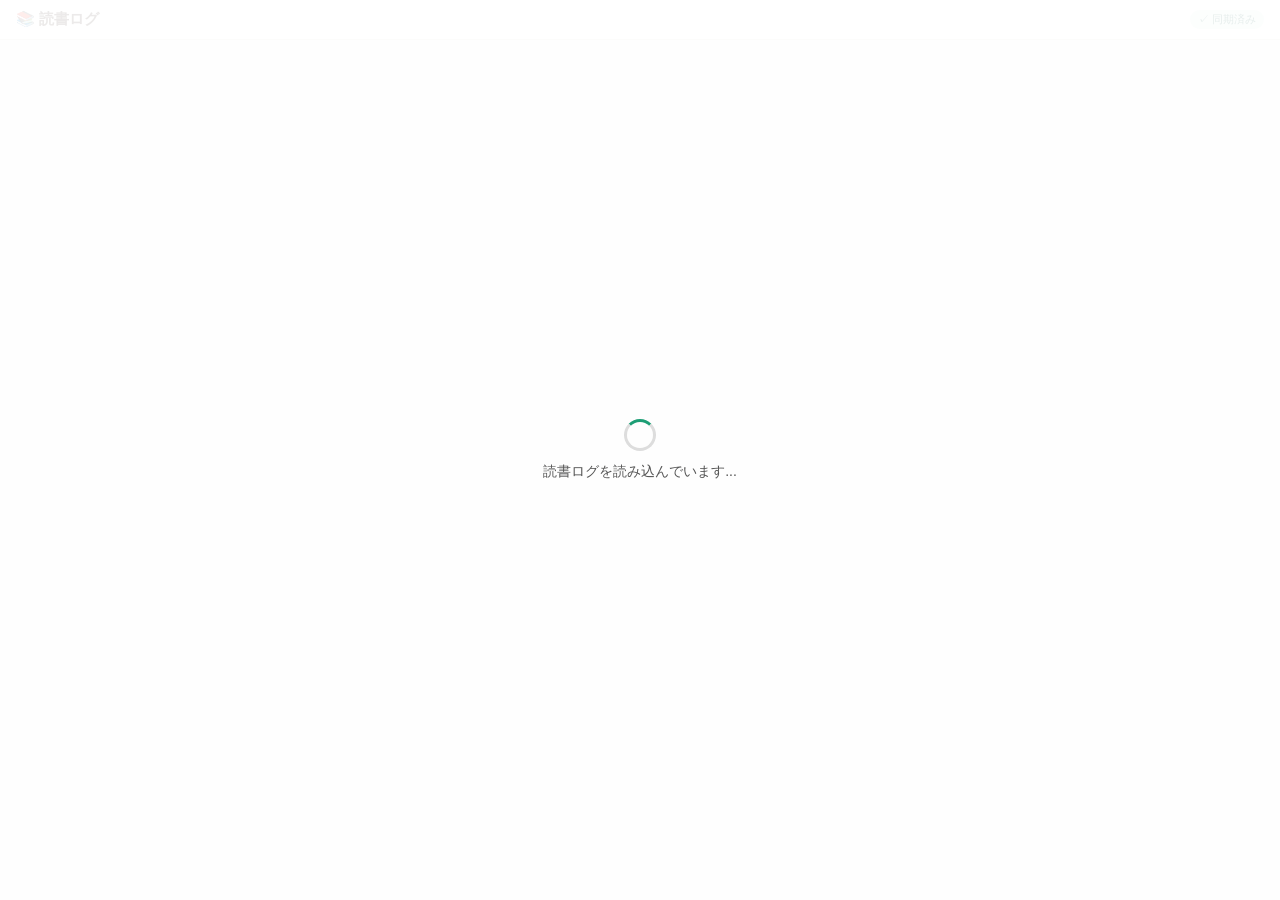
<file: index_github.html>
<!DOCTYPE html>
<html lang="ja">
<head>
<meta charset="UTF-8">
<meta name="viewport" content="width=device-width, initial-scale=1.0">
<title>📚 読書ログ (GitHub同期版)</title>
<style>
/* ============================================================
  GitHub版 設定メモ：
  CONFIG.OWNER   = sinjouji
  CONFIG.REPO    = リポジトリ名
  CONFIG.PATH    = data.json のパス（例: data/data.json）
  CONFIG.TOKEN   = GitHub Personal Access Token（repo権限）
  ※ Tokenはgithub.com→Settings→Developer settings→Personal access tokens で発行
============================================================ */
:root{--accent:#1D9E75;--accent-dark:#0F6E56;--accent-bg:#E1F5EE;--accent-text:#085041}
*{box-sizing:border-box;margin:0;padding:0}
body{font-family:-apple-system,BlinkMacSystemFont,'Hiragino Sans','Helvetica Neue',sans-serif;font-size:14px;color:#3d2c24;background:#f5f5f3}
.topbar{display:flex;align-items:center;justify-content:space-between;padding:10px 16px;border-bottom:1px solid #e0e0d8;background:#fff;flex-wrap:wrap;gap:6px;position:sticky;top:0;z-index:50}
.logo{font-size:15px;font-weight:600}
.nav-area{display:flex;align-items:center;gap:4px;flex-wrap:wrap}
.nb{background:none;border:none;padding:5px 10px;border-radius:8px;cursor:pointer;font-size:13px;color:#666}
.nb.act{background:#eee;color:#3d2c24;font-weight:500}
.nb:hover{background:#f0f0ee}
.view-btn{background:none;border:1px solid #ddd;border-radius:8px;padding:4px 9px;cursor:pointer;font-size:13px;line-height:1}
.view-btn.act{background:#eee;border-color:#bbb}
.pg{display:none;padding:14px 16px;background:#f5f5f3;min-height:calc(100vh - 52px)}
.pg.on{display:block}
.card{background:#fff;border:1px solid #e5e5e0;border-radius:12px;padding:14px;margin-bottom:10px}
.row{display:flex;align-items:center;gap:8px}
.between{justify-content:space-between}
.wrap{flex-wrap:wrap}
.btn{background:none;border:1px solid #ccc;border-radius:8px;padding:6px 12px;cursor:pointer;font-size:13px;color:#3d2c24}
.btn:hover{background:#f0f0ee}
.btn-pri{background:var(--accent);color:#fff;border:none;padding:7px 16px;border-radius:8px;cursor:pointer;font-size:13px;font-weight:500}
.btn-pri:hover{background:var(--accent-dark)}
.btn-sm{padding:4px 8px;font-size:12px}
.btn-danger{color:#A32D2D;border-color:#F09595}
.btn-danger:hover{background:#FCEBEB}
.btn-wish{background:none;border:1px solid #ccc;border-radius:8px;padding:7px 14px;cursor:pointer;font-size:13px;color:#3d2c24}
.sinp{border:1px solid #ddd;border-radius:8px;padding:6px 10px;font-size:13px;background:#fff;color:#3d2c24}
.chip{display:inline-flex;align-items:center;font-size:12px;padding:4px 10px;border-radius:16px;font-weight:500;cursor:pointer;border:1px solid transparent;white-space:nowrap}
.chip-on{color:#fff}
.chip-off{background:none!important;border-color:#ccc!important;color:#555!important}
.cf{font-size:12px;padding:4px 10px;border-radius:16px;cursor:pointer;border:1px solid #ccc;color:#555;white-space:nowrap;display:inline-flex;align-items:center;user-select:none}
.cf.mode-and{color:#fff;border-color:transparent}
.cf.mode-or{color:#fff;outline:2px solid #ffb74d;outline-offset:1px}
.cf.mode-not{background:#A32D2D!important;color:#fff!important;border-color:#A32D2D!important;text-decoration:line-through}
.fg{display:flex;flex-wrap:wrap;gap:5px}
.wbadge{font-size:11px;padding:2px 7px;border-radius:99px;background:#E0E0DA;color:#555550;font-weight:500}
.cnt{font-size:11px;color:#888;white-space:nowrap}
.bitem{border:1px solid #e5e5e0;border-radius:12px;padding:10px 14px;cursor:pointer;margin-bottom:7px}
.bitem.normal{background:#fff}
.bitem.wish{background:#E8E8E5}
.bitem:hover{opacity:.82}
.bt{font-weight:500;font-size:14px;margin-bottom:2px}
.brow{display:flex;align-items:center;gap:7px;flex-wrap:wrap;margin-top:4px}
.bdate{font-size:12px;color:#888}
.spine-section{margin-bottom:0}
.spine-row{display:flex;gap:6px;align-items:flex-end;padding:10px 0 0}
.shelf-board{height:5px;background:#c8a060;border-radius:2px;margin-bottom:4px}
.spine-book{display:flex;flex-direction:column;align-items:center;justify-content:space-between;border-radius:3px 5px 5px 3px;cursor:pointer;padding:10px 5px 8px;position:relative;flex-shrink:0;transition:transform .15s,box-shadow .15s;box-shadow:1px 2px 4px rgba(0,0,0,.16)}
.spine-book:hover{transform:translateY(-5px);box-shadow:2px 6px 12px rgba(0,0,0,.2)}
.spine-title{writing-mode:vertical-rl;text-orientation:mixed;font-size:12px;font-weight:500;color:#fff;white-space:normal;word-break:break-all;text-shadow:0 1px 2px rgba(0,0,0,.3);flex:1;line-height:1.4;overflow:hidden}
.spine-fav{font-size:11px;margin-top:4px;flex-shrink:0;writing-mode:vertical-rl;text-orientation:mixed;color:#fff;text-shadow:0 1px 2px rgba(0,0,0,.3);letter-spacing:.05em}
.spine-wish{position:absolute;inset:0;border-radius:3px 5px 5px 3px;background:repeating-linear-gradient(45deg,rgba(255,255,255,0),rgba(255,255,255,0) 4px,rgba(255,255,255,.12) 4px,rgba(255,255,255,.12) 6px);pointer-events:none}
.cbar-row{display:flex;align-items:center;gap:8px;margin-bottom:7px}
.clbl{width:36px;font-size:12px;color:#888;text-align:right;flex-shrink:0}
.cbg{flex:1;height:16px;background:#eee;border-radius:99px;overflow:hidden}
.cfill{height:100%;border-radius:99px}
.cval{width:24px;font-size:12px;font-weight:500}
.cal-grid{display:grid;grid-template-columns:repeat(7,1fr);gap:2px;margin-top:8px}
.cal-head{text-align:center;font-size:11px;color:#888;padding:4px 0;font-weight:500}
.cal-cell{min-height:44px;background:#fafaf8;border-radius:6px;padding:4px;font-size:12px;border:1px solid #f0f0ee}
.cal-cell.today{border-color:var(--accent);background:#f0faf6}
.cal-cell.other-month{color:#ccc;background:#f8f8f7}
.cal-day-num{font-size:11px;color:#888;margin-bottom:2px}
.cal-count{display:inline-flex;align-items:center;justify-content:center;width:20px;height:20px;border-radius:50%;background:var(--accent);color:#fff;font-size:11px;font-weight:600;cursor:pointer}
.cal-count:hover{background:var(--accent-dark)}
.tog{position:relative;width:34px;height:19px;flex-shrink:0}
.tog input{opacity:0;width:0;height:0}
.tsl{position:absolute;inset:0;background:#ccc;border-radius:99px;cursor:pointer;transition:.2s}
.tsl:before{content:"";position:absolute;width:15px;height:15px;left:2px;top:2px;background:#fff;border-radius:50%;transition:.2s}
.tog input:checked+.tsl{background:var(--accent)}
.tog input:checked+.tsl:before{transform:translateX(15px)}
.sitem{background:#fff;border:1px solid #e5e5e0;border-radius:12px;padding:12px 14px;display:flex;align-items:center;justify-content:space-between;margin-bottom:8px}
.pal{display:flex;gap:5px;flex-wrap:wrap;margin-top:5px}
.pcol{width:22px;height:22px;border-radius:50%;cursor:pointer;border:2px solid transparent}
.pcol.sel{border-color:rgba(0,0,0,.45)}
.divider{height:1px;background:#eee;margin:10px 0}
.tag-row{display:flex;align-items:center;gap:6px;padding:7px 0;border-bottom:1px solid #eee}
.tag-row:last-of-type{border-bottom:none}
.tag-edit-box{background:#f5f5f3;border-radius:10px;padding:10px;margin-bottom:6px}
.edit-inp{width:100%;border:1px solid #ddd;border-radius:8px;padding:7px 10px;font-size:13px;background:#fff;color:#3d2c24}
.memo-area{width:100%;border:1px solid #ddd;border-radius:8px;padding:7px 10px;font-size:13px;background:#fff;color:#3d2c24;resize:vertical;min-height:72px;font-family:inherit}
.memo-disp{font-size:13px;background:#f5f5f3;border-radius:8px;padding:8px 10px;min-height:40px;white-space:pre-wrap;word-break:break-all;line-height:1.6}
.vb{font-size:11px;padding:3px 8px;border-radius:99px;background:var(--accent-bg);color:var(--accent-text);font-weight:500;cursor:pointer}
.vb.unread{background:#eee;color:#888}
.sort-btn{background:none;border:1px solid #ddd;border-radius:8px;padding:4px 8px;cursor:pointer;font-size:11px;color:#888;white-space:nowrap}
.sort-btn.act{background:#eee;color:#3d2c24;font-weight:500;border-color:#ccc}
.month-nav{display:flex;align-items:center;gap:8px;margin-bottom:10px}
.mnb{background:none;border:1px solid #ddd;border-radius:8px;padding:3px 12px;cursor:pointer;font-size:15px}
.mnb:hover{background:#eee}
.modal-bg{display:none;position:fixed;inset:0;background:rgba(0,0,0,.38);z-index:200;align-items:flex-start;justify-content:center;padding-top:30px;overflow-y:auto}
.modal-bg.open{display:flex}
.modal{background:#fff;border-radius:14px;padding:18px;width:420px;max-width:95vw;max-height:85vh;overflow-y:auto;position:relative;margin-bottom:30px}
.modal-close{position:absolute;top:12px;right:12px;background:none;border:none;cursor:pointer;font-size:20px;color:#888;line-height:1;padding:2px 6px;border-radius:8px}
.modal-close:hover{background:#eee}
.mt{font-size:15px;font-weight:600;margin-bottom:14px;padding-right:28px}
.fr{margin-bottom:10px}
.fl{font-size:12px;color:#888;margin-bottom:4px}
.dl{font-size:12px;color:#888;margin-bottom:4px}
.df{margin-bottom:12px}
#sync-status{font-size:11px;padding:2px 8px;border-radius:99px;font-weight:500;cursor:pointer}
#sync-status.ok{background:var(--accent-bg);color:var(--accent-text)}
#sync-status.saving{background:#FFF8E1;color:#7A5800}
#sync-status.error{background:#FCEBEB;color:#A32D2D}
#loading-overlay{position:fixed;inset:0;background:rgba(255,255,255,.9);z-index:999;display:flex;flex-direction:column;align-items:center;justify-content:center;gap:12px;font-size:14px;color:#555}
.spinner{width:32px;height:32px;border:3px solid #ddd;border-top-color:var(--accent);border-radius:50%;animation:spin .8s linear infinite}
@keyframes spin{to{transform:rotate(360deg)}}
.config-banner{background:#fff8e1;border:1px solid #ffe082;border-radius:8px;padding:12px 16px;margin:0 16px 12px;font-size:13px;color:#7a5800;display:none}
.config-banner.show{display:block}
</style>
</head>
<body>
<div id="loading-overlay"><div class="spinner"></div><div id="loading-msg">読書ログを読み込んでいます...</div></div>
<div class="config-banner" id="cfg-banner">
  ⚙️ <strong>初期設定が必要です。</strong> 下の設定ページでGitHubのOwner・リポジトリ名・Tokenを入力してください。
</div>
<div class="topbar">
  <div class="logo">📚 読書ログ</div>
  <div class="nav-area" id="nav-area"></div>
  <span id="sync-status" class="ok" onclick="manualSync()" title="タップで手動同期">✓ 同期済み</span>
</div>
<div id="pages">
  <div id="pg-shelf" class="pg on"></div>
  <div id="pg-series" class="pg"></div>
  <div id="pg-characters" class="pg"></div>
  <div id="pg-stats" class="pg"></div>
  <div id="pg-settings" class="pg"></div>
  <div id="pg-detail" class="pg"></div>
  <div id="pg-series-detail" class="pg"></div>
  <div id="pg-char-detail" class="pg"></div>
</div>
<!-- 本を追加 -->
<div class="modal-bg" id="book-modal">
  <div class="modal">
    <button class="modal-close" onclick="closeBookModal()">×</button>
    <div class="mt">本を追加</div>
    <div class="fr"><div class="fl">タイトル</div><input class="edit-inp" id="m-title" placeholder="例：羊と鋼の森" oninput="renderMSeriesSel()"></div>
    <div class="fr" id="m-date-wrap"><div class="fl">読了日</div><div class="row" style="gap:6px"><input class="edit-inp" id="m-date" type="date" style="flex:1"><button class="btn btn-sm" onclick="document.getElementById('m-date').value=''">クリア</button></div></div>
    <div class="fr" id="m-tags-wrap"><div class="fl">タグ</div><div id="m-tag-chips" style="display:flex;flex-wrap:wrap;gap:5px;margin-bottom:6px"></div><input class="edit-inp" id="m-new-tag-name" placeholder="新しいタグ名..." style="margin-bottom:5px"><div class="pal" id="m-new-tag-pal"></div><button class="btn btn-sm" onclick="addTagFromModal()" style="margin-top:5px">タグを追加</button></div>
    <div class="fr" id="m-fav-wrap"><div class="fl">お気に入り度</div><div id="m-fav-chips" style="display:flex;flex-wrap:wrap;gap:6px;margin-top:3px"></div></div>
    <div class="fr" id="m-series-wrap"><div class="fl">シリーズ</div><select class="sinp" id="m-series-sel" style="width:100%"><option value="">シリーズに追加（任意）</option></select></div>
    <div class="fr" id="m-memo-wrap"><div class="fl">メモ</div><textarea class="memo-area" id="m-memo" placeholder="メモを入力..."></textarea></div>
    <div class="row" style="justify-content:flex-end;gap:8px;margin-top:14px"><button class="btn-wish" onclick="saveBook('wish')">＋WishList</button><button class="btn-pri" onclick="saveBook('normal')">追加</button></div>
  </div>
</div>
<!-- シリーズ追加 -->
<div class="modal-bg" id="series-add-modal">
  <div class="modal">
    <button class="modal-close" onclick="document.getElementById('series-add-modal').classList.remove('open')">×</button>
    <div class="mt">シリーズを追加</div>
    <div class="fr"><div class="fl">シリーズタイトル</div><input class="edit-inp" id="sa-name" oninput="renderSABS()"></div>
    <div class="fr" id="sa-memo-wrap"><div class="fl">メモ</div><textarea class="memo-area" id="sa-memo"></textarea></div>
    <div class="fr"><div class="fl">本を追加</div><input class="edit-inp" id="sa-search" placeholder="タイトルで検索..." oninput="renderSABS()" style="margin-bottom:6px"><div style="display:flex;gap:6px;margin-bottom:6px;width:100%"><select class="sinp" id="sa-book-sel" style="flex:1;min-width:0"></select><button class="btn btn-sm" style="flex-shrink:0;white-space:nowrap" onclick="addBookToNewSeries()">追加</button></div><div id="sa-book-list"></div></div>
    <div class="row" style="justify-content:flex-end;margin-top:14px"><button class="btn-pri" onclick="saveNewSeries()">作成</button></div>
  </div>
</div>
<!-- 日別読了 -->
<div class="modal-bg" id="day-modal">
  <div class="modal"><button class="modal-close" onclick="document.getElementById('day-modal').classList.remove('open')">×</button><div class="mt" id="day-modal-title"></div><div id="day-modal-list"></div></div>
</div>
<!-- 登場人物追加 -->
<div class="modal-bg" id="char-add-modal">
  <div class="modal">
    <button class="modal-close" onclick="document.getElementById('char-add-modal').classList.remove('open')">×</button>
    <div class="mt">登場人物を追加</div>
    <div class="fr"><div class="fl">名前</div><input class="edit-inp" id="ca-name" placeholder="例：鬼塚英吉"></div>
    <div class="fr"><div class="fl">あだ名・別名</div><input class="edit-inp" id="ca-alias" placeholder="例：GTO（複数はカンマ区切り）"></div>
    <div class="fr"><div class="fl">シリーズと関連付け</div><div style="display:flex;flex-wrap:wrap;gap:5px;margin-bottom:6px" id="ca-ser-chips"></div></div>
    <div class="fr"><div class="fl">メモ</div><textarea class="memo-area" id="ca-memo"></textarea></div>
    <div class="row" style="justify-content:flex-end;gap:8px;margin-top:14px"><button class="btn-pri" onclick="saveNewChar()">追加</button></div>
  </div>
</div>

<script>
// ============================================================
// ★★★ GitHub同期設定 ★★★
// 設定ページから変更できます（localStorageに保存されます）
// ============================================================
function getCfg(){
  return{
    OWNER: localStorage.getItem('gh_owner')||'',
    REPO:  localStorage.getItem('gh_repo')||'',
    PATH:  localStorage.getItem('gh_path')||'data.json',
    TOKEN: localStorage.getItem('gh_token')||'',
  };
}
// ============================================================

const PALETTE=['#B52A40','#9E3A5A','#EB6E80','#D2553B','#E8A020','#C4A120','#7DA23A','#1E7A4E','#4FA090','#3D8A9E','#3558A0','#2545A0','#8B6DAE','#6B4D8A','#7D6E98','#C4A882','#7A5C35','#5A5050','#8A7E78','#4A3B30'];
const DEF_COLORS=['#7B5EA7','#D45D79','#4A90A4','#5B8C5A','#C47C2B','#5A7DB5','#9B4E8E','#3D8B8B'];
const FAV_OPTS=[{v:1,l:'★'},{v:2,l:'★★'},{v:3,l:'★★★'},{v:4,l:'👑'}];
const FAV_C={1:'#EF9F27',2:'#EF9F27',3:'#EF9F27',4:'#E6C200'};
const MONTHS=['1月','2月','3月','4月','5月','6月','7月','8月','9月','10月','11月','12月'];
const WDAYS=['日','月','火','水','木','金','土'];
const ACCENT_THEMES=[
  {name:'鮮緑',accent:'#67b255',dark:'#76b966',bg:'#b3d8aa',text:'#3d6a33'},
  {name:'呉須',accent:'#004676',dark:'#195883',bg:'#326a91',text:'#ccdae3'},
  {name:'蘇芳',accent:'#9e3d3e',dark:'#a75051',bg:'#d8b1b1',text:'#5e2425'},
  {name:'古代紫',accent:'#895b8a',dark:'#946b95',bg:'#a07ba1',text:'#dbcddb'},
  {name:'鴨の羽',accent:'#007364',dark:'#198173',bg:'#4c9d92',text:'#b2d5d0'},
  {name:'朱華',accent:'#f4a57a',dark:'#f5ae87',bg:'#fbe4d7',text:'#aa7355'},
];

let books=[],tagMaster=[],series=[],characters=[],features=[];
let tagFilterModes={};
let aTy='',aFv=0,sK='date',sD='desc';
let vM=localStorage.getItem('vM')||'list';
let spineGradMode=localStorage.getItem('spineGradMode')||'single';
let tagChipOrder=localStorage.getItem('tagChipOrder')||'freq-desc';
let serSearch='',serSort=localStorage.getItem('serSort')||'name',serSortDir=localStorage.getItem('serSortDir')||'asc';
let charSearch='',charSort=localStorage.getItem('charSort')||'name',charSortDir=localStorage.getItem('charSortDir')||'asc',curChar=null,caSelSeries=[];
let mST=[],mSF=0,mNP=0;
let curDet=null,curSer=null,prevPg='shelf',saBooks=[],statsYr=new Date().getFullYear();
let tagEditPalMap={},addPalIdx=0,saveTimer=null;
let calYr=new Date().getFullYear(),calMo=new Date().getMonth()+1,calFromDate=null;
let ghFileSha=''; // GitHub blob SHA（更新に必要）

try{const s=JSON.parse(localStorage.getItem('filters')||'{}');tagFilterModes=s.tagFilterModes||{};aTy=s.aTy||'';aFv=s.aFv||0;sK=s.sK||'date';sD=s.sD||'desc';}catch(e){}
function saveFilterState(){try{localStorage.setItem('filters',JSON.stringify({tagFilterModes,aTy,aFv,sK,sD}));}catch(e){}}

// ---------- GitHub同期 ----------
function setSS(s,m){const el=document.getElementById('sync-status');el.className=s;el.textContent=m;}
function ghApiBase(){const c=getCfg();return`https://api.github.com/repos/${c.OWNER}/${c.REPO}/contents/${c.PATH}`;}
function ghHeaders(){return{'Authorization':`token ${getCfg().TOKEN}`,'Accept':'application/vnd.github.v3+json','Content-Type':'application/json'};}

async function loadData(){
  const c=getCfg();
  if(!c.OWNER||!c.REPO||!c.TOKEN){
    features=defFeats();setSS('error','設定未完了');
    document.getElementById('cfg-banner').classList.add('show');
    return;
  }
  try{
    const r=await fetch(ghApiBase()+'?t='+Date.now(),{headers:ghHeaders()});
    if(r.status===404){
      // ファイルが存在しない → 初期データを作成
      features=defFeats();
      await doSave();return;
    }
    if(!r.ok)throw new Error('HTTP '+r.status);
    const meta=await r.json();
    ghFileSha=meta.sha;
    const d=JSON.parse(atob(meta.content.replace(/\n/g,'')));
    books=d.books||[];tagMaster=d.tagMaster||[];series=d.series||[];characters=d.characters||[];features=d.features||defFeats();
    setSS('ok','✓ 同期済み');
  }catch(e){
    books=[];tagMaster=[];series=[];characters=[];features=defFeats();
    setSS('error','⚠ 読込失敗');
    alert('GitHub からの読み込みに失敗しました。\nOwner/Repo/Tokenを確認してください。\n'+e.message);
  }
}

function scheduleSave(){clearTimeout(saveTimer);setSS('saving','⟳ 保存中...');saveTimer=setTimeout(doSave,1200);}
async function doSave(){
  const c=getCfg();
  if(!c.OWNER||!c.REPO||!c.TOKEN){setSS('error','設定未完了');return;}
  try{
    const content=btoa(unescape(encodeURIComponent(JSON.stringify({books,tagMaster,series,characters,features},null,2))));
    const body={message:'update data.json',content};
    if(ghFileSha)body.sha=ghFileSha;
    const r=await fetch(ghApiBase(),{method:'PUT',headers:ghHeaders(),body:JSON.stringify(body)});
    if(!r.ok){const e=await r.json();throw new Error(e.message||'PUT failed');}
    const j=await r.json();ghFileSha=j.content.sha;
    setSS('ok','✓ 同期済み');
  }catch(e){setSS('error','⚠ 保存失敗');}
}
async function manualSync(){setSS('saving','⟳ 再読み込み中...');await loadData();renderShelf();}

function defFeats(){return[{id:'fav',name:'お気に入り度',desc:'4段階で評価を記録',on:true},{id:'tags',name:'タグ付け',desc:'本にタグを付けて分類',on:true},{id:'series',name:'シリーズ管理',desc:'続刊・シリーズをまとめる',on:true},{id:'characters',name:'登場人物',desc:'人物一覧と関連付けを管理',on:true},{id:'readlog',name:'読了ログ',desc:'読んだ日付・回数を記録',on:true},{id:'stats_tag',name:'タグ別統計',desc:'タグ別グラフを表示',on:true},{id:'stats_month',name:'月別読了数',desc:'月ごとの統計を表示',on:true},{id:'wishlist',name:'ウィッシュリスト',desc:'読みたい本を管理',on:true},{id:'memo',name:'メモ欄',desc:'各ページにメモ欄を表示',on:false}];}

// ---------- ユーティリティ ----------
const feat=id=>features.find(f=>f.id===id)?.on;
const tagById=id=>tagMaster.find(t=>t.id===id);
const bookById=id=>books.find(b=>b.id===id);
const charById=id=>characters.find(c=>c.id===id);
function tagFreq(){const c={};books.forEach(b=>b.tagIds.forEach(id=>{c[id]=(c[id]||0)+1;}));return c;}
function sortedTags(){const f=tagFreq();return[...tagMaster].sort((a,b)=>{const d=(f[b.id]||0)-(f[a.id]||0);return d||a.name.localeCompare(b.name,'ja');});}
const today=()=>new Date().toISOString().slice(0,10);
const favHtml=fav=>{if(!fav)return'';const o=FAV_OPTS.find(x=>x.v===fav);return o?`<span style="font-size:13px;color:${FAV_C[fav]}">${o.l}</span>`:''};
const chipsHtml=ids=>ids.map(id=>{const t=tagById(id);return t?`<span class="chip chip-on" style="background:${t.color};font-size:11px">${t.name}</span>`:''}).join('');
function latestDate(b){const v=(b.dates||[]).filter(d=>d);return v.length?v.slice().sort().reverse()[0]:'';}
const readCount=b=>(b.dates||[]).filter(d=>d).length;
function countYM(yr,mo){const p=`${yr}-${String(mo).padStart(2,'0')}`;let n=0;books.filter(b=>b.type==='normal').forEach(b=>{(b.dates||[]).forEach(d=>{if(d&&d.startsWith(p))n++;});});return n;}
function countY(yr){let n=0;books.filter(b=>b.type==='normal').forEach(b=>{(b.dates||[]).forEach(d=>{if(d&&d.startsWith(String(yr)))n++;});});return n;}
function booksOnDate(ds){return books.filter(b=>b.type==='normal'&&(b.dates||[]).includes(ds));}
function seriesLatestDate(s){let best='';s.bookIds.forEach(id=>{const b=bookById(id);if(!b)return;const ld=latestDate(b);if(ld>best)best=ld;});return best;}
function charSeriesNames(ch){return(ch.seriesIds||[]).map(sid=>{const s=series.find(x=>x.id===sid);return s?s.name:null;}).filter(Boolean);}
function spineColors(b){if(b.tagIds&&b.tagIds.length>=2){const t1=tagById(b.tagIds[0]),t2=tagById(b.tagIds[1]);if(t1&&t2)return[t1.color,t2.color];}if(b.tagIds&&b.tagIds.length===1){const t=tagById(b.tagIds[0]);if(t)return[t.color,t.color];}const c=DEF_COLORS[b.id%DEF_COLORS.length];return[c,c];}
function spineColor(b){return spineColors(b)[0];}
function spineW(b){const l=b.title.length;return l<=4?32:l<=8?42:l<=14?52:62;}
function spineH(b){const base=155+(b.title.length>10?14:0);const favH=b.fav?28:0;return base+favH;}
function relevanceScore(bt,sn){if(!sn)return 0;let s=0;if(bt.includes(sn))s+=20;for(const c of sn)if(bt.includes(c))s++;return s;}

function tagChipSorted(){const freq=tagFreq();const tags=[...tagMaster];if(tagChipOrder==='freq-desc')return tags.sort((a,b)=>(freq[b.id]||0)-(freq[a.id]||0)||a.name.localeCompare(b.name,'ja'));if(tagChipOrder==='freq-asc')return tags.sort((a,b)=>(freq[a.id]||0)-(freq[b.id]||0)||a.name.localeCompare(b.name,'ja'));if(tagChipOrder==='name-asc')return tags.sort((a,b)=>a.name.localeCompare(b.name,'ja'));if(tagChipOrder==='name-desc')return tags.sort((a,b)=>b.name.localeCompare(a.name,'ja'));return tags;}
function cycleTagChipOrder(){const orders=['freq-desc','freq-asc','name-asc','name-desc'];const i=orders.indexOf(tagChipOrder);tagChipOrder=orders[(i+1)%orders.length];localStorage.setItem('tagChipOrder',tagChipOrder);renderSettings();}
function tagChipOrderLabel(){if(tagChipOrder==='freq-desc')return'冊数↓';if(tagChipOrder==='freq-asc')return'冊数↑';if(tagChipOrder==='name-asc')return'名前↑';if(tagChipOrder==='name-desc')return'名前↓';return'冊数↓';}
function cycleTagFilter(id){const cur=tagFilterModes[id];if(!cur)tagFilterModes[id]='and';else if(cur==='and')tagFilterModes[id]='or';else if(cur==='or')tagFilterModes[id]='not';else delete tagFilterModes[id];saveFilterState();renderFilterChips();renderShelfList();}
function bookPassesTagFilter(b){const active=Object.keys(tagFilterModes).filter(id=>tagFilterModes[id]);if(!active.length)return true;const and=active.filter(id=>tagFilterModes[id]==='and');const or=active.filter(id=>tagFilterModes[id]==='or');const not=active.filter(id=>tagFilterModes[id]==='not');if(and.length&&!and.every(id=>b.tagIds.includes(id)))return false;if(or.length&&!or.some(id=>b.tagIds.includes(id)))return false;if(not.some(id=>b.tagIds.includes(id)))return false;return true;}

function renderNav(){
  const pages=[{id:'shelf',label:'本棚'},{id:'series',label:'シリーズ',hide:!feat('series')},{id:'characters',label:'登場人物',hide:!feat('characters')},{id:'stats',label:'統計'},{id:'settings',label:'設定'}];
  document.getElementById('nav-area').innerHTML=pages.filter(p=>!p.hide).map(p=>`<button class="nb" id="nb-${p.id}" onclick="goPage('${p.id}')">${p.label}</button>`).join('')+`<span style="display:inline-flex;gap:3px;margin-left:6px"><button class="view-btn ${vM==='list'?'act':''}" onclick="setView('list')">☰</button><button class="view-btn ${vM==='spine'?'act':''}" onclick="setView('spine')">📚</button></span>`;
}
function goPage(id,skip){
  if(!skip&&!['detail','series-detail','char-detail'].includes(id))prevPg=id;
  document.querySelectorAll('.pg').forEach(p=>p.classList.remove('on'));document.getElementById('pg-'+id).classList.add('on');
  document.querySelectorAll('.nb').forEach(b=>b.classList.remove('act'));const nb=document.getElementById('nb-'+id);if(nb)nb.classList.add('act');
  if(id==='shelf')renderShelf();if(id==='series')renderSeriesPage();if(id==='characters')renderCharPage();if(id==='stats')renderStats();if(id==='settings')renderSettings();
}
function setView(m){vM=m;localStorage.setItem('vM',m);renderNav();renderShelf();}

function renderShelf(){
  const pg=document.getElementById('pg-shelf');
  const yr=new Date().getFullYear(),mn=new Date().getMonth()+1,wO=feat('wishlist');
  pg.innerHTML=`<div class="row between" style="margin-bottom:12px"><div class="row" style="gap:10px"><div style="background:#eee;border-radius:10px;padding:8px 14px;text-align:center"><div style="font-size:20px;font-weight:500">${countY(yr)}</div><div style="font-size:11px;color:#888">今年</div></div><div style="background:#eee;border-radius:10px;padding:8px 14px;text-align:center"><div style="font-size:20px;font-weight:500">${countYM(yr,mn)}</div><div style="font-size:11px;color:#888">今月</div></div>${wO?`<div style="background:#eee;border-radius:10px;padding:8px 14px;text-align:center"><div style="font-size:20px;font-weight:500">${books.filter(b=>b.type==='wish').length}</div><div style="font-size:11px;color:#888">ウィッシュ</div></div>`:''}</div><button class="btn-pri" onclick="openBookModal()">+ 本を追加</button></div>
  <div class="row" style="margin-bottom:8px;gap:6px"><input class="sinp" style="flex:1;min-width:0" type="text" placeholder="タイトルで検索..." oninput="renderShelfList()" id="shelf-q"><div class="row" style="gap:3px;flex-shrink:0" id="sort-btns"></div></div>
  <div style="margin-bottom:8px"><div id="fr1" class="fg" style="margin-bottom:5px"></div><div id="fr2" class="fg"></div></div>
  <div id="shelf-list"></div>`;
  renderSortBtns();renderFilterChips();renderShelfList();
}
function renderSortBtns(){const el=document.getElementById('sort-btns');if(!el)return;el.innerHTML=[{k:'title',l:'タイトル'},{k:'date',l:'読了日'},{k:'fav',l:'評価'}].map(s=>{const act=sK===s.k,arr=act?(sD==='asc'?'↑':'↓'):'';return`<button class="sort-btn ${act?'act':''}" onclick="setSort('${s.k}')">${s.l}${arr}</button>`;}).join('');}
function setSort(k){sK===k?(sD=sD==='asc'?'desc':'asc'):(sK=k,sD=k==='title'?'asc':'desc');saveFilterState();renderSortBtns();renderShelfList();}
function renderFilterChips(){const wO=feat('wishlist'),fO=feat('fav'),tO=feat('tags');let r1='';if(wO)[{v:'',l:'全種類'},{v:'normal',l:'読了'},{v:'wish',l:'ウィッシュリスト'}].forEach(o=>{const on=aTy===o.v;r1+=`<span class="cf${on?' mode-and':''}" style="${on?'background:#888780;border-color:#888780':''}" onclick="setTy('${o.v}')">${o.l}</span>`;});if(fO)[{v:0,l:'★全て'},{v:4,l:'👑'},{v:3,l:'★★★'},{v:2,l:'★★以上'},{v:1,l:'★以上'}].forEach(o=>{const on=aFv===o.v;r1+=`<span class="cf${on?' mode-and':''}" style="${on?'background:#EF9F27;border-color:#EF9F27':''}" onclick="setFv(${o.v})">${o.l}</span>`;});let r2='';if(tO){r2+='<span style="font-size:11px;color:#bbb;align-self:center">タップ:AND→OR→NOT</span>';tagChipSorted().forEach(t=>{const mode=tagFilterModes[t.id];let cls='cf',style='',lbl=t.name;if(mode==='and'){cls='cf mode-and';style=`background:${t.color};border-color:${t.color}`;}else if(mode==='or'){cls='cf mode-or';style=`background:${t.color};border-color:${t.color}`;lbl+=' OR';}else if(mode==='not'){cls='cf mode-not';style='background:#A32D2D;border-color:#A32D2D';}r2+=`<span class="${cls}" style="${style}" onclick="cycleTagFilter('${t.id}')">${lbl}</span>`;});}const e1=document.getElementById('fr1'),e2=document.getElementById('fr2');if(e1)e1.innerHTML=r1;if(e2)e2.innerHTML=r2;}
function setTy(v){aTy=aTy===v&&v!==''?'':v;saveFilterState();renderFilterChips();renderShelfList();}
function setFv(v){aFv=aFv===v&&v!==0?0:v;saveFilterState();renderFilterChips();renderShelfList();}
function filteredBooks(){const q=(document.getElementById('shelf-q')?.value||'').toLowerCase(),wO=feat('wishlist');return books.filter(b=>{if(!wO&&b.type==='wish')return false;if(q&&!b.title.toLowerCase().includes(q))return false;if(aTy&&b.type!==aTy)return false;if(aFv&&(b.fav||0)<aFv)return false;if(!bookPassesTagFilter(b))return false;return true;}).slice().sort((a,b)=>{let c=0;if(sK==='title')c=a.title.localeCompare(b.title,'ja',{numeric:true,sensitivity:'base'});else if(sK==='date'){const da=latestDate(a),db=latestDate(b);c=da<db?-1:da>db?1:0;if(c===0)c=a.id-b.id;}else if(sK==='fav')c=(a.fav||0)-(b.fav||0);return sD==='asc'?c:-c;});}
function renderShelfList(){const el=document.getElementById('shelf-list');if(!el)return;const list=filteredBooks();if(!list.length){el.innerHTML='<div style="font-size:13px;color:#888;padding:12px">該当する本がありません</div>';return;}if(vM==='spine'){renderSpineShelves(list,el);}else{const rO=feat('readlog');el.innerHTML=list.map(b=>{const ld=latestDate(b),cnt=readCount(b);return`<div class="bitem ${b.type}" onclick="openDetail(${b.id})"><div class="row between"><div class="bt">${b.title}${b.type==='wish'?' <span class="wbadge">ウィッシュリスト</span>':''}</div>${rO&&cnt>0?`<span class="cnt">${cnt}回読了</span>`:''}</div><div class="brow">${ld?`<span class="bdate">${ld}</span>`:''}${feat('tags')?chipsHtml(b.tagIds):''}${feat('fav')?favHtml(b.fav):''}</div></div>`;}).join('');}}
function renderSpineShelves(list,container){const cw=container.clientWidth||window.innerWidth-32||600;const GAP=6;const rows=[];let row=[],rw=0;for(const b of list){const w=spineW(b);const need=rw===0?w:rw+GAP+w;if(rw>0&&need>cw){rows.push(row);row=[b];rw=w;}else{row.push(b);rw=need;}}if(row.length)rows.push(row);let html='<div class="spine-section">';for(const r of rows){html+='<div class="spine-row">';for(const b of r){const[c1,c2]=spineColors(b);const bgStyle=spineGradMode==='grad'&&c1!==c2?`background:linear-gradient(to bottom,${c1} 75%,${c2})`:spineGradMode==='split'&&c1!==c2?`background:linear-gradient(to bottom,${c1} 70%,${c2} 70%)`:`background:${c1}`;const w=spineW(b),h=spineH(b),fav=b.fav?FAV_OPTS.find(o=>o.v===b.fav)?.l:'';const dimStyle=b.type==='wish'?'filter:brightness(0.72)':'';html+=`<div class="spine-book" style="${bgStyle};width:${w}px;height:${h}px;${dimStyle}" onclick="openDetail(${b.id})" title="${b.title}">${b.type==='wish'?'<div class="spine-wish"></div>':''}<div class="spine-title">${b.title}</div>${fav?`<div class="spine-fav">${fav}</div>`:''}</div>`;}html+='</div><div class="shelf-board"></div>';}html+='</div>';container.innerHTML=html;}

function openDetail(id){curDet=id;renderDetail();goPage('detail',true);}
function renderDetail(){
  const b=bookById(curDet);if(!b)return;const pg=document.getElementById('pg-detail');
  const bS=series.filter(s=>s.bookIds.includes(b.id));const notInSeries=series.filter(s=>!s.bookIds.includes(b.id)).sort((a,z)=>relevanceScore(b.title,z.name)-relevanceScore(b.title,a.name));
  const mS=b.memo&&b.memo.trim()!=='',cnt=readCount(b),rO=feat('readlog');
  pg.innerHTML=`<div class="row" style="margin-bottom:14px"><button class="btn btn-sm" onclick="goPage(prevPg)">← 戻る</button></div>
  <div class="card">
    <div class="row between" style="margin-bottom:12px"><div style="font-size:16px;font-weight:600" id="d-tt">${b.title}</div><div class="row" style="gap:6px"><button class="btn btn-sm" onclick="dupBook(${b.id})">複製</button><button class="btn btn-sm" onclick="togDE()">編集</button></div></div>
    <div id="d-ea" style="display:none;margin-bottom:12px"><div class="fr"><div class="fl">タイトル</div><input class="edit-inp" id="d-ti" value="${b.title}"></div><div class="row" style="justify-content:flex-end"><button class="btn-pri btn-sm" onclick="saveDT()">保存</button></div></div>
    ${feat('wishlist')?`<div class="df"><div class="dl">種別</div><div class="row" style="gap:6px"><span class="chip ${b.type==='normal'?'chip-on':'chip-off'}" style="${b.type==='normal'?'background:var(--accent)':''}" onclick="setDTy('normal')">読了</span><span class="chip ${b.type==='wish'?'chip-on':'chip-off'}" style="${b.type==='wish'?'background:#888780':''}" onclick="setDTy('wish')">ウィッシュリスト</span></div></div>`:''}
    ${rO?`<div class="df"><div class="row between" style="margin-bottom:6px"><div class="row" style="gap:8px"><div class="dl" style="margin:0">読了ログ</div>${cnt>0?`<span style="font-size:12px;color:#888">${cnt}回読了</span>`:''}</div><button class="btn btn-sm" onclick="addRR()">再読了</button></div><div id="d-dl"></div></div>`:''}
    ${feat('fav')?`<div class="df"><div class="dl">お気に入り度</div><div id="d-fc" class="row wrap" style="gap:6px;margin-top:3px"></div></div>`:''}
    ${feat('tags')?`<div class="df"><div class="dl">タグ</div><div id="d-tc" class="row wrap" style="gap:5px;margin-top:3px"></div></div>`:''}
    ${feat('memo')?`<div class="df"><div class="row between" style="margin-bottom:4px"><div class="dl">メモ</div><button class="btn btn-sm" onclick="togBME()">編集</button></div><div id="d-md" style="display:${mS?'block':'none'}"><div class="memo-disp">${(b.memo||'').replace(/</g,'&lt;')}</div></div><div id="d-me" style="display:${mS?'none':'block'}"><textarea class="memo-area" id="d-memo">${b.memo||''}</textarea><button class="btn-pri btn-sm" onclick="saveDM()" style="margin-top:5px">保存</button></div></div>`:''}
    ${feat('series')?`<div class="df"><div class="dl">シリーズ</div><div class="row wrap" style="gap:5px;margin-bottom:8px">${bS.length?bS.map(s=>`<span class="chip chip-on" style="background:var(--accent);cursor:pointer" onclick="openSerDet('${s.id}')">${s.name} →</span>`).join(''):'<span style="font-size:12px;color:#aaa">未登録</span>'}</div>${notInSeries.length?`<div class="row" style="gap:6px"><select class="sinp" id="d-ser-sel" style="flex:1"><option value="">シリーズに追加...</option>${notInSeries.map(s=>`<option value="${s.id}">${s.name}</option>`).join('')}</select><button class="btn btn-sm" onclick="addDetToSeries()">追加</button></div>`:''}<div style="margin-top:8px"><button class="btn btn-sm" onclick="createSeriesFromBook(${b.id})" style="font-size:12px">＋「${b.title}」でシリーズを新規作成</button></div></div>`:''}
    <div class="divider"></div>
    <button class="btn btn-sm btn-danger" onclick="delBook(${b.id})">この本を削除</button>
  </div>`;
  renderDDates();renderDFav();renderDTags();
}
function dupBook(id){const b=bookById(id);if(!b)return;const nb={...b,id:Date.now(),title:b.title+'c',dates:[...(b.dates||[])],tagIds:[...b.tagIds]};books.unshift(nb);series.forEach(s=>{if(s.bookIds.includes(id))s.bookIds.push(nb.id);});curDet=nb.id;renderDetail();scheduleSave();}
function addDetToSeries(){const sid=document.getElementById('d-ser-sel')?.value;if(!sid)return;const s=series.find(x=>x.id===sid);if(!s||s.bookIds.includes(curDet))return;s.bookIds.push(curDet);renderDetail();scheduleSave();}
function togDE(){const el=document.getElementById('d-ea');el.style.display=el.style.display==='none'?'':'none';}
function saveDT(){const b=bookById(curDet);if(!b)return;const v=document.getElementById('d-ti').value.trim();if(v)b.title=v;document.getElementById('d-tt').textContent=b.title;togDE();scheduleSave();}
function togBME(){const d=document.getElementById('d-md'),e=document.getElementById('d-me');const isE=e.style.display!=='none';d.style.display=isE?'block':'none';e.style.display=isE?'none':'block';}
function saveDM(){const b=bookById(curDet);if(!b)return;const val=document.getElementById('d-memo').value;b.memo=val;const d=document.getElementById('d-md'),e=document.getElementById('d-me');d.querySelector('.memo-disp').textContent=val;val.trim()?(d.style.display='block',e.style.display='none'):(d.style.display='none',e.style.display='block');scheduleSave();}
function setDTy(t){const b=bookById(curDet);if(!b)return;b.type=t;renderDetail();scheduleSave();}
function renderDDates(){const el=document.getElementById('d-dl');if(!el)return;const b=bookById(curDet);if(!b)return;el.innerHTML=!(b.dates&&b.dates.length)?'<div style="font-size:13px;color:#888">未設定</div>':b.dates.map((d,i)=>`<div class="row" style="gap:6px;margin-bottom:5px"><input class="edit-inp" type="date" value="${d}" style="flex:1" onchange="updD(${i},this.value)"><button class="btn btn-sm" onclick="clrD(${i})">クリア</button>${i>0?`<button class="btn btn-sm btn-danger" onclick="remD(${i})">削除</button>`:''} ${d?`<button class="btn btn-sm" style="padding:4px 7px;font-size:11px" onclick="openCalFromDate('${d}')" title="カレンダー">📅</button>`:''}</div>`).join('');}
function openCalFromDate(ds){const p=ds.split('-');calYr=parseInt(p[0]);calMo=parseInt(p[1]);calFromDate=ds;goPage('stats');}
function addRR(){const b=bookById(curDet);if(!b)return;if(!b.dates)b.dates=[];b.dates.push(today());renderDetail();scheduleSave();}
function updD(i,v){const b=bookById(curDet);if(b){b.dates[i]=v;scheduleSave();}}
function clrD(i){const b=bookById(curDet);if(!b)return;b.dates[i]='';renderDDates();scheduleSave();}
function remD(i){const b=bookById(curDet);if(!b)return;b.dates.splice(i,1);renderDetail();scheduleSave();}
function renderDFav(){const el=document.getElementById('d-fc');if(!el)return;const b=bookById(curDet);if(!b)return;el.innerHTML=FAV_OPTS.map(o=>{const on=b.fav===o.v;return`<span class="chip ${on?'chip-on':'chip-off'}" style="${on?'background:'+FAV_C[o.v]:''}" onclick="setDF(${o.v})">${o.l}</span>`;}).join('');}
function setDF(v){const b=bookById(curDet);if(!b)return;b.fav=b.fav===v?0:v;renderDFav();scheduleSave();}
function renderDTags(){const el=document.getElementById('d-tc');if(!el)return;const b=bookById(curDet);if(!b)return;el.innerHTML=sortedTags().map(t=>{const on=b.tagIds.includes(t.id);return`<span class="chip ${on?'chip-on':'chip-off'}" style="${on?'background:'+t.color:''}" onclick="togDT('${t.id}')">${t.name}</span>`;}).join('');}
function togDT(id){const b=bookById(curDet);if(!b)return;b.tagIds=b.tagIds.includes(id)?b.tagIds.filter(x=>x!==id):[...b.tagIds,id];renderDTags();scheduleSave();}
function delBook(id){if(!confirm('この本を削除しますか？'))return;books=books.filter(b=>b.id!==id);series.forEach(s=>{s.bookIds=s.bookIds.filter(x=>x!==id);});goPage(prevPg);scheduleSave();}

function renderSeriesPage(){const pg=document.getElementById('pg-series');const filteredSeries=series.filter(s=>!serSearch||s.name.toLowerCase().includes(serSearch.toLowerCase()));const sortedSeries=[...filteredSeries].sort((a,b)=>{let c=0;if(serSort==='name')c=a.name.localeCompare(b.name,'ja');else if(serSort==='date'){const da=seriesLatestDate(a),db=seriesLatestDate(b);c=da<db?-1:da>db?1:0;}return serSortDir==='asc'?c:-c;});pg.innerHTML=`<div class="row between" style="margin-bottom:10px"><div style="font-size:15px;font-weight:600">シリーズ</div><button class="btn" onclick="openSerAdd()">+ シリーズ追加</button></div><div class="row" style="gap:6px;margin-bottom:8px"><input class="sinp" style="flex:1;min-width:0" type="text" placeholder="シリーズを検索..." value="${serSearch}" oninput="serSearch=this.value;renderSeriesPage()"><div class="row" style="gap:3px;flex-shrink:0">${[{k:'name',l:'名前'},{k:'date',l:'読了日'}].map(s=>{const act=serSort===s.k,arr=act?(serSortDir==='asc'?'↑':'↓'):'';return`<button class="sort-btn ${act?'act':''}" onclick="setSerSort('${s.k}')">${s.l}${arr}</button>`;}).join('')}</div></div>${sortedSeries.map(s=>`<div class="card" onclick="openSerDet('${s.id}')" style="cursor:pointer"><div class="row between"><div style="font-weight:500">${s.name}</div><div style="font-size:12px;color:#888">${s.bookIds.length}冊</div></div><div class="row wrap" style="gap:5px;margin-top:8px">${s.bookIds.map((id,i)=>{const b=bookById(id);return b?`<span class="vb ${b.type==='wish'?'unread':''}" title="${b.title}">${i+1}</span>`:''}).join('')}</div></div>`).join('')||'<div style="font-size:13px;color:#888">シリーズがありません</div>'}`;}
function setSerSort(k){serSort===k?(serSortDir=serSortDir==='asc'?'desc':'asc'):(serSort=k,serSortDir='asc');localStorage.setItem('serSort',serSort);localStorage.setItem('serSortDir',serSortDir);renderSeriesPage();}
function openSerAdd(){saBooks=[];document.getElementById('sa-name').value='';document.getElementById('sa-memo').value='';document.getElementById('sa-search').value='';document.getElementById('sa-memo-wrap').style.display=feat('memo')?'':'none';renderSABS();renderSABL();document.getElementById('series-add-modal').classList.add('open');}
function renderSABS(){const sel=document.getElementById('sa-book-sel');if(!sel)return;const q=(document.getElementById('sa-search')?.value||'').toLowerCase();const sName=(document.getElementById('sa-name')?.value||'');const candidates=books.filter(b=>!saBooks.includes(b.id)).filter(b=>!q||b.title.toLowerCase().includes(q)).sort((a,b)=>relevanceScore(b.title,sName)-relevanceScore(a.title,sName));sel.innerHTML='<option value="">本を選択...</option>'+candidates.map(b=>`<option value="${b.id}">${b.title}</option>`).join('');}
function addBookToNewSeries(){const id=parseInt(document.getElementById('sa-book-sel').value);if(!id||saBooks.includes(id))return;saBooks.push(id);renderSABS();renderSABL();}
function renderSABL(){const el=document.getElementById('sa-book-list');el.innerHTML=saBooks.map(id=>{const b=bookById(id);if(!b)return'';return`<div class="row between" style="padding:5px 0;border-bottom:1px solid #eee"><span>${b.title}</span><button class="btn btn-sm btn-danger" onclick="remSAB(${id})">外す</button></div>`;}).join('')||'<div style="font-size:12px;color:#888">まだ本が追加されていません</div>';}
function remSAB(id){saBooks=saBooks.filter(x=>x!==id);renderSABS();renderSABL();}
function saveNewSeries(){const name=document.getElementById('sa-name').value.trim();if(!name)return;series.push({id:'s'+Date.now(),name,bookIds:[...saBooks],memo:document.getElementById('sa-memo').value});document.getElementById('series-add-modal').classList.remove('open');renderSeriesPage();scheduleSave();}
function openSerDet(id){curSer=id;renderSerDet();goPage('series-detail',true);}
function renderSerDet(){
  const s=series.find(x=>x.id===curSer);if(!s)return;const mS=s.memo&&s.memo.trim()!=='';
  const linkedChars=characters.filter(c=>(c.seriesIds||[]).includes(s.id));
  document.getElementById('pg-series-detail').innerHTML=`<div class="row" style="margin-bottom:14px"><button class="btn btn-sm" onclick="goPage('series')">← シリーズ一覧</button></div>
  <div class="card">
    <div class="row between" style="margin-bottom:12px"><div style="font-size:16px;font-weight:600" id="sd-nd">${s.name}</div><button class="btn btn-sm" onclick="togSE()">編集</button></div>
    <div id="sd-ea" style="display:none;margin-bottom:10px"><input class="edit-inp" id="sd-ni" value="${s.name}" style="margin-bottom:6px"><div class="row" style="justify-content:flex-end"><button class="btn-pri btn-sm" onclick="saveSN()">保存</button></div></div>
    ${feat('memo')?`<div class="df"><div class="row between" style="margin-bottom:4px"><div class="dl">メモ</div><button class="btn btn-sm" onclick="togSME()">編集</button></div><div id="sd-md" style="display:${mS?'block':'none'}"><div class="memo-disp">${(s.memo||'').replace(/</g,'&lt;')}</div></div><div id="sd-me" style="display:${mS?'none':'block'}"><textarea class="memo-area" id="sd-memo">${s.memo||''}</textarea><button class="btn-pri btn-sm" onclick="saveSM()" style="margin-top:5px">保存</button></div></div>`:''}
    ${feat('characters')?`<div class="df"><div class="dl">登場人物</div><div class="row wrap" style="gap:5px;margin-top:4px;margin-bottom:6px">${linkedChars.length?linkedChars.map(c=>`<span class="chip chip-on" style="background:#7A5C35;cursor:pointer" onclick="openCharDet('${c.id}')">${c.name} →</span>`).join(''):'<span style="font-size:12px;color:#aaa">なし</span>'}</div></div>`:''}
    <div style="font-size:13px;font-weight:500;margin-bottom:4px">本を追加</div>
    <input class="edit-inp" id="sd-search" placeholder="タイトルで検索..." oninput="renderSDBL()" style="margin-bottom:6px">
    <div style="display:flex;gap:6px;margin-bottom:12px"><select class="sinp" id="sd-bs" style="flex:1"></select><button class="btn btn-sm" style="flex-shrink:0" onclick="addBtoS()">追加</button></div>
    <div style="font-size:13px;font-weight:500;margin-bottom:8px">登録されている本</div>
    <div id="sd-bl" style="display:flex;flex-direction:column;gap:6px;margin-bottom:12px"></div>
    <div class="divider"></div>
    <button class="btn btn-sm" onclick="createBookFromSeries('${s.id}')" style="margin-bottom:6px">＋「${s.name}」で本を新規作成してシリーズに追加</button><br>
    <button class="btn btn-sm btn-danger" onclick="delSeries('${s.id}')">このシリーズを削除</button>
  </div>`;
  renderSDBL();
}
function togSME(){const d=document.getElementById('sd-md'),e=document.getElementById('sd-me');const isE=e.style.display!=='none';d.style.display=isE?'block':'none';e.style.display=isE?'none':'block';}
function saveSM(){const s=series.find(x=>x.id===curSer);if(!s)return;const val=document.getElementById('sd-memo').value;s.memo=val;const d=document.getElementById('sd-md'),e=document.getElementById('sd-me');d.querySelector('.memo-disp').textContent=val;val.trim()?(d.style.display='block',e.style.display='none'):(d.style.display='none',e.style.display='block');scheduleSave();}
function renderSDBL(){const s=series.find(x=>x.id===curSer);if(!s)return;const el=document.getElementById('sd-bl');if(el)el.innerHTML=s.bookIds.map((id,i)=>{const b=bookById(id);if(!b)return'';return`<div class="row between" style="padding:5px 0;border-bottom:1px solid #eee"><div class="row" style="gap:6px"><span class="vb" style="background:var(--accent);color:#fff">${i+1}</span><span class="chip chip-on" style="background:${b.type==='normal'?'var(--accent)':'#888780'};cursor:pointer;font-size:12px" onclick="openDetFS(${b.id})">${b.title}</span></div><button class="btn btn-sm btn-danger" onclick="remFS(${id})">外す</button></div>`;}).join('')||'<div style="font-size:13px;color:#888">まだ本が登録されていません</div>';const sel=document.getElementById('sd-bs');if(!sel)return;const q=(document.getElementById('sd-search')?.value||'').toLowerCase();const sName=(series.find(x=>x.id===curSer)||{}).name||'';const candidates=books.filter(b=>!s.bookIds.includes(b.id)).filter(b=>!q||b.title.toLowerCase().includes(q)).sort((a,b)=>relevanceScore(b.title,sName)-relevanceScore(a.title,sName));sel.innerHTML='<option value="">本を選択...</option>'+candidates.map(b=>`<option value="${b.id}">${b.title}</option>`).join('');}
function openDetFS(id){curDet=id;renderDetail();document.querySelectorAll('.pg').forEach(p=>p.classList.remove('on'));document.getElementById('pg-detail').classList.add('on');prevPg='series-detail';}
function togSE(){const el=document.getElementById('sd-ea');el.style.display=el.style.display==='none'?'':'none';}
function saveSN(){const s=series.find(x=>x.id===curSer);if(!s)return;const v=document.getElementById('sd-ni').value.trim();if(v)s.name=v;document.getElementById('sd-nd').textContent=s.name;togSE();scheduleSave();}
function addBtoS(){const s=series.find(x=>x.id===curSer);if(!s)return;const id=parseInt(document.getElementById('sd-bs').value);if(!id)return;s.bookIds.push(id);renderSerDet();scheduleSave();}
function remFS(id){const s=series.find(x=>x.id===curSer);if(!s)return;s.bookIds=s.bookIds.filter(x=>x!==id);renderSerDet();scheduleSave();}
function delSeries(id){if(!confirm('このシリーズを削除しますか？'))return;series=series.filter(s=>s.id!==id);goPage('series');scheduleSave();}
function createSeriesFromBook(bookId){const b=bookById(bookId);if(!b)return;const name=b.title;if(series.find(s=>s.name===name)){alert(`「${name}」というシリーズはすでに存在します。`);return;}const ns={id:'s'+Date.now(),name,bookIds:[bookId],memo:''};series.push(ns);curSer=ns.id;renderDetail();scheduleSave();if(confirm(`シリーズ「${name}」を作成しました。シリーズページを開きますか？`)){openSerDet(ns.id);}}
function createBookFromSeries(seriesId){const s=series.find(x=>x.id===seriesId);if(!s)return;const title=s.name;const newBook={id:Date.now(),title,dates:[],tagIds:[],fav:0,type:'normal',memo:''};books.unshift(newBook);s.bookIds.push(newBook.id);scheduleSave();renderSerDet();if(confirm(`本「${title}」を作成してシリーズに追加しました。本の個別ページを開きますか？`)){curDet=newBook.id;renderDetail();document.querySelectorAll('.pg').forEach(p=>p.classList.remove('on'));document.getElementById('pg-detail').classList.add('on');prevPg='series-detail';}}

// --- 登場人物 ---
function renderCharPage(){const pg=document.getElementById('pg-characters');const filtered=characters.filter(c=>!charSearch||c.name.toLowerCase().includes(charSearch.toLowerCase()));const sorted=[...filtered].sort((a,b)=>{let c=0;if(charSort==='name')c=a.name.localeCompare(b.name,'ja');else if(charSort==='series'){const sa=charSeriesNames(a).join(','),sb=charSeriesNames(b).join(',');c=sa.localeCompare(sb,'ja');}return charSortDir==='asc'?c:-c;});pg.innerHTML=`<div class="row between" style="margin-bottom:10px"><div style="font-size:15px;font-weight:600">登場人物</div><button class="btn" onclick="openCharAddModal()">+ 追加</button></div><div class="row" style="gap:6px;margin-bottom:8px"><input class="sinp" style="flex:1;min-width:0" type="text" placeholder="人物名で検索..." value="${charSearch}" oninput="charSearch=this.value;renderCharPage()"><div class="row" style="gap:3px;flex-shrink:0">${[{k:'name',l:'名前'},{k:'series',l:'関連作品'}].map(s=>{const act=charSort===s.k,arr=act?(charSortDir==='asc'?'↑':'↓'):'';return`<button class="sort-btn ${act?'act':''}" onclick="setCharSort('${s.k}')">${s.l}${arr}</button>`;}).join('')}</div></div>${sorted.map(c=>{const sNames=charSeriesNames(c);return`<div class="card" onclick="openCharDet('${c.id}')" style="cursor:pointer"><div style="font-weight:600;font-size:14px;margin-bottom:4px">${c.name}${c.alias?` <span style="font-size:12px;color:#888;font-weight:400">（${c.alias}）</span>`:''}</div>${sNames.length?`<div style="display:flex;flex-wrap:wrap;gap:5px;margin-top:4px">${sNames.map(n=>`<span class="chip chip-on" style="background:#7A5C35;font-size:11px">${n}</span>`).join('')}</div>`:'<div style="font-size:12px;color:#aaa">シリーズ未登録</div>'}</div>`;}).join('')||'<div style="font-size:13px;color:#888">登場人物がいません</div>'}`;
}
function setCharSort(k){charSort===k?(charSortDir=charSortDir==='asc'?'desc':'asc'):(charSort=k,charSortDir='asc');localStorage.setItem('charSort',charSort);localStorage.setItem('charSortDir',charSortDir);renderCharPage();}
function openCharAddModal(){caSelSeries=[];document.getElementById('ca-name').value='';document.getElementById('ca-alias').value='';document.getElementById('ca-memo').value='';renderCASerChips();document.getElementById('char-add-modal').classList.add('open');}
function renderCASerChips(){document.getElementById('ca-ser-chips').innerHTML=series.map(s=>{const on=caSelSeries.includes(s.id);return`<span class="chip ${on?'chip-on':'chip-off'}" style="${on?'background:#7A5C35':''}" onclick="togCASer('${s.id}')">${s.name}</span>`;}).join('');}
function togCASer(id){caSelSeries=caSelSeries.includes(id)?caSelSeries.filter(x=>x!==id):[...caSelSeries,id];renderCASerChips();}
function saveNewChar(){const name=document.getElementById('ca-name').value.trim();if(!name)return;const alias=document.getElementById('ca-alias').value.trim();const memo=document.getElementById('ca-memo').value;characters.push({id:'ch'+Date.now(),name,alias,seriesIds:[...caSelSeries],memo});document.getElementById('char-add-modal').classList.remove('open');renderCharPage();scheduleSave();}
function openCharDet(id){curChar=id;renderCharDet();goPage('char-detail',true);}
function renderCharDet(){const c=charById(curChar);if(!c)return;const pg=document.getElementById('pg-char-detail');const mS=c.memo&&c.memo.trim()!=='';const sNames=charSeriesNames(c);const notLinked=series.filter(s=>!(c.seriesIds||[]).includes(s.id)).sort((a,b)=>relevanceScore(b.name,c.name)-relevanceScore(a.name,c.name));pg.innerHTML=`<div class="row" style="margin-bottom:14px"><button class="btn btn-sm" onclick="goPage(prevPg)">← 戻る</button></div><div class="card"><div class="row between" style="margin-bottom:12px"><div style="font-size:16px;font-weight:600" id="cd-name">${c.name}</div><button class="btn btn-sm" onclick="togCDE()">編集</button></div><div id="cd-ea" style="display:none;margin-bottom:12px"><div class="fr"><div class="fl">名前</div><input class="edit-inp" id="cd-ni" value="${c.name}"></div><div class="fr"><div class="fl">あだ名・別名</div><input class="edit-inp" id="cd-ai" value="${c.alias||''}"></div><div class="row" style="justify-content:flex-end"><button class="btn-pri btn-sm" onclick="saveCDEdit()">保存</button></div></div>${c.alias?`<div class="df"><div class="dl">あだ名・別名</div><div style="font-size:13px">${c.alias}</div></div>`:''}<div class="df"><div class="dl">シリーズ</div><div class="row wrap" style="gap:5px;margin-bottom:8px">${sNames.length?sNames.map((n,i)=>{const sid=(c.seriesIds||[])[i];return`<span class="chip chip-on" style="background:#7A5C35;cursor:pointer" onclick="openSerDet('${sid}')">${n} →</span>`;}).join(''):'<span style="font-size:12px;color:#aaa">未登録</span>'}</div>${notLinked.length?`<div class="row" style="gap:6px"><select class="sinp" id="cd-ser-sel" style="flex:1"><option value="">シリーズに関連付け...</option>${notLinked.map(s=>`<option value="${s.id}">${s.name}</option>`).join('')}</select><button class="btn btn-sm" onclick="addCharToSeries()">追加</button></div>`:''}</div><div class="df"><div class="row between" style="margin-bottom:4px"><div class="dl">メモ</div><button class="btn btn-sm" onclick="togCDME()">編集</button></div><div id="cd-md" style="display:${mS?'block':'none'}"><div class="memo-disp">${(c.memo||'').replace(/</g,'&lt;')}</div></div><div id="cd-me" style="display:${mS?'none':'block'}"><textarea class="memo-area" id="cd-memo">${c.memo||''}</textarea><button class="btn-pri btn-sm" onclick="saveCDMemo()" style="margin-top:5px">保存</button></div></div><div class="divider"></div><button class="btn btn-sm btn-danger" onclick="delChar('${c.id}')">この人物を削除</button></div>`;}
function togCDE(){const el=document.getElementById('cd-ea');el.style.display=el.style.display==='none'?'':'none';}
function saveCDEdit(){const c=charById(curChar);if(!c)return;const n=document.getElementById('cd-ni').value.trim();if(n)c.name=n;c.alias=document.getElementById('cd-ai').value.trim();document.getElementById('cd-name').textContent=c.name;togCDE();scheduleSave();}
function addCharToSeries(){const c=charById(curChar);if(!c)return;const sid=document.getElementById('cd-ser-sel')?.value;if(!sid)return;if(!c.seriesIds)c.seriesIds=[];if(!c.seriesIds.includes(sid))c.seriesIds.push(sid);renderCharDet();scheduleSave();}
function togCDME(){const d=document.getElementById('cd-md'),e=document.getElementById('cd-me');const isE=e.style.display!=='none';d.style.display=isE?'block':'none';e.style.display=isE?'none':'block';}
function saveCDMemo(){const c=charById(curChar);if(!c)return;const val=document.getElementById('cd-memo').value;c.memo=val;const d=document.getElementById('cd-md'),e=document.getElementById('cd-me');d.querySelector('.memo-disp').textContent=val;val.trim()?(d.style.display='block',e.style.display='none'):(d.style.display='none',e.style.display='block');scheduleSave();}
function delChar(id){if(!confirm('この人物を削除しますか？'))return;characters=characters.filter(c=>c.id!==id);goPage(prevPg);scheduleSave();}

// --- 統計 ---
function renderStats(){const pg=document.getElementById('pg-stats');const freq=tagFreq(),st=sortedTags().filter(t=>freq[t.id]),max=st[0]?freq[st[0].id]:1;const th=feat('stats_tag')?`<div class="card"><div style="font-weight:500;margin-bottom:10px">タグ別読了数</div>${st.map(t=>`<div class="cbar-row"><span class="clbl">${t.name}</span><div class="cbg"><div class="cfill" style="width:${Math.round((freq[t.id]||0)/max*100)}%;background:${t.color}"></div></div><span class="cval">${freq[t.id]||0}</span></div>`).join('')||'<div style="font-size:13px;color:#888">データなし</div>'}</div>`:'';const mh=feat('stats_month')?`<div class="card"><div class="month-nav"><button class="mnb" onclick="statsYr--;renderMC()">‹</button><div style="font-weight:500;font-size:14px;min-width:60px;text-align:center" id="sy-lbl">${statsYr}年</div><button class="mnb" onclick="statsYr++;renderMC()">›</button></div><div id="mc-body"></div></div>`:'';const calH=`<div class="card"><div class="month-nav"><button class="mnb" onclick="calPrev()">‹</button><div style="font-weight:500;font-size:14px;min-width:80px;text-align:center" id="cal-lbl">${calYr}年${calMo}月</div><button class="mnb" onclick="calNext()">›</button></div><div id="cal-grid"></div></div>`;pg.innerHTML=calH+th+mh||'<div style="font-size:13px;color:#888">統計機能がオフです</div>';if(feat('stats_month'))renderMC();renderCalendar();}
function renderMC(){const lbl=document.getElementById('sy-lbl');if(lbl)lbl.textContent=statsYr+'年';const el=document.getElementById('mc-body');if(!el)return;const counts=MONTHS.map((_,i)=>countYM(statsYr,i+1)),max=Math.max(...counts,1);const accent=getComputedStyle(document.documentElement).getPropertyValue('--accent').trim()||'#1D9E75';el.innerHTML=counts.map((n,i)=>`<div class="cbar-row"><span class="clbl">${MONTHS[i]}</span><div class="cbg"><div class="cfill" style="width:${Math.round(n/max*100)}%;background:${accent}"></div></div><span class="cval">${n}</span></div>`).join('');}
function calPrev(){calMo--;if(calMo<1){calMo=12;calYr--;}renderCalendar();}
function calNext(){calMo++;if(calMo>12){calMo=1;calYr++;}renderCalendar();}
function renderCalendar(){const lbl=document.getElementById('cal-lbl');if(lbl)lbl.textContent=calYr+'年'+calMo+'月';const el=document.getElementById('cal-grid');if(!el)return;const todayStr=today();const firstDay=new Date(calYr,calMo-1,1).getDay();const lastDate=new Date(calYr,calMo,0).getDate();let html='<div class="cal-grid">';WDAYS.forEach(w=>{html+=`<div class="cal-head">${w}</div>`;});for(let i=0;i<firstDay;i++)html+=`<div class="cal-cell other-month"></div>`;for(let d=1;d<=lastDate;d++){const ds=`${calYr}-${String(calMo).padStart(2,'0')}-${String(d).padStart(2,'0')}`;const cnt=booksOnDate(ds).length;const isToday=ds===todayStr;html+=`<div class="cal-cell ${isToday?'today':''}"><div class="cal-day-num">${d}</div>${cnt>0?`<span class="cal-count" onclick="openDayModal('${ds}')">${cnt}</span>`:''}</div>`;}html+='</div>';el.innerHTML=html;}
function openDayModal(ds){const list=booksOnDate(ds).slice().sort((a,b)=>a.id-b.id);document.getElementById('day-modal-title').textContent=`${ds} の読了`;document.getElementById('day-modal-list').innerHTML=list.map(b=>`<div class="bitem normal" style="cursor:pointer" onclick="openDetailFromDay(${b.id})"><div class="bt">${b.title}</div><div class="brow">${feat('tags')?chipsHtml(b.tagIds):''}${feat('fav')?favHtml(b.fav):''}</div></div>`).join('')||'<div style="font-size:13px;color:#888">なし</div>';document.getElementById('day-modal').classList.add('open');}
function openDetailFromDay(id){document.getElementById('day-modal').classList.remove('open');curDet=id;prevPg='stats';renderDetail();document.querySelectorAll('.pg').forEach(p=>p.classList.remove('on'));document.getElementById('pg-detail').classList.add('on');document.querySelectorAll('.nb').forEach(b=>b.classList.remove('act'));}

// --- 設定 ---
function renderSettings(){
  const accentIdx=parseInt(localStorage.getItem('accentIdx')||'0');
  const c=getCfg();
  document.getElementById('pg-settings').innerHTML=`
  <div style="font-size:15px;font-weight:600;margin-bottom:12px">機能のオン／オフ</div>
  <div style="display:grid;grid-template-columns:1fr 1fr;gap:10px;margin-bottom:20px">${features.map((f,i)=>`<div class="sitem"><div><div style="font-size:13px;font-weight:500;margin-bottom:2px">${f.name}</div><div style="font-size:11px;color:#888">${f.desc}</div></div><label class="tog"><input type="checkbox" ${f.on?'checked':''} onchange="togFeat(${i},this.checked)"><span class="tsl"></span></label></div>`).join('')}</div>
  <div style="font-size:15px;font-weight:600;margin-bottom:10px">GitHub同期設定</div>
  <div class="card" style="margin-bottom:16px">
    <div style="font-size:12px;color:#888;margin-bottom:10px">変更後は「保存して再接続」を押してください。TokenはGitHub→Settings→Developer settings→Personal access tokensで発行（repo権限）。</div>
    <div class="fr"><div class="fl">Owner（GitHubユーザー名）</div><input class="edit-inp" id="cfg-owner" value="${c.OWNER}" placeholder="your-github-username"></div>
    <div class="fr"><div class="fl">Repository名</div><input class="edit-inp" id="cfg-repo" value="${c.REPO}" placeholder="reading-log"></div>
    <div class="fr"><div class="fl">データファイルパス</div><input class="edit-inp" id="cfg-path" value="${c.PATH}" placeholder="data.json"></div>
    <div class="fr"><div class="fl">Personal Access Token</div><input class="edit-inp" id="cfg-token" value="${c.TOKEN}" type="password" placeholder="ghp_xxxxx"></div>
    <button class="btn-pri btn-sm" onclick="saveCfgAndReload()">保存して再接続</button>
  </div>
  <div style="font-size:15px;font-weight:600;margin-bottom:10px">表示設定</div>
  <div class="card" style="margin-bottom:10px"><div style="font-size:13px;font-weight:500;margin-bottom:10px">アクセントカラー</div><div style="display:flex;gap:10px;flex-wrap:wrap">${ACCENT_THEMES.map((t,i)=>`<div onclick="applyAccent(${i});renderSettings()" style="cursor:pointer;display:flex;flex-direction:column;align-items:center;gap:4px"><div style="width:32px;height:32px;border-radius:50%;background:${t.accent};border:3px solid ${accentIdx===i?'#333':'transparent'};transition:.15s"></div><div style="font-size:10px;color:#888;white-space:nowrap">${t.name}</div></div>`).join('')}</div></div>
  <div class="card" style="margin-bottom:10px"><div class="row between"><div><div style="font-size:13px;font-weight:500;margin-bottom:2px">背表紙カラーモード</div><div style="font-size:11px;color:#888">${spineGradMode==='grad'?'グラデーション':spineGradMode==='split'?'くっきり':'単色'}</div></div><div style="display:flex;gap:6px"><button class="sort-btn ${spineGradMode==='single'?'act':''}" onclick="setSpineGradMode('single')">単色</button><button class="sort-btn ${spineGradMode==='grad'?'act':''}" onclick="setSpineGradMode('grad')">グラデーション</button><button class="sort-btn ${spineGradMode==='split'?'act':''}" onclick="setSpineGradMode('split')">くっきり</button></div></div></div>
  <div class="card" style="margin-bottom:20px"><div class="row between"><div><div style="font-size:13px;font-weight:500;margin-bottom:2px">絞り込みタグの並び順</div><div style="font-size:11px;color:#888">タップで切り替え</div></div><button class="sort-btn act" onclick="cycleTagChipOrder()">${tagChipOrderLabel()}</button></div></div>
  <div style="font-size:15px;font-weight:600;margin-bottom:10px">タグ管理</div>
  <div class="card" id="tag-card"></div>`;
  renderTagCard();
}
function saveCfgAndReload(){localStorage.setItem('gh_owner',document.getElementById('cfg-owner').value.trim());localStorage.setItem('gh_repo',document.getElementById('cfg-repo').value.trim());localStorage.setItem('gh_path',document.getElementById('cfg-path').value.trim()||'data.json');localStorage.setItem('gh_token',document.getElementById('cfg-token').value.trim());document.getElementById('cfg-banner').classList.remove('show');loadData().then(()=>{renderNav();renderShelf();});}
function togFeat(i,v){features[i].on=v;renderNav();renderSettings();scheduleSave();}
function setSpineGradMode(m){spineGradMode=m;localStorage.setItem('spineGradMode',m);renderSettings();}
function renderTagCard(){const el=document.getElementById('tag-card');if(!el)return;const freq=tagFreq();el.innerHTML=`<div class="row between" style="margin-bottom:10px"><div style="font-size:13px;font-weight:500">登録タグ (${tagMaster.length}/50)</div><button class="btn btn-sm" onclick="showAddTag()">+ タグを追加</button></div><div id="tag-add-box" style="display:none;margin-bottom:10px"><div class="tag-edit-box"><input class="edit-inp" id="tan-inp" placeholder="タグ名を入力..." style="margin-bottom:6px"><div style="font-size:12px;color:#888;margin-bottom:3px">カラー</div><div class="pal" id="tap-pal"></div><div class="row" style="justify-content:flex-end;gap:6px;margin-top:8px"><button class="btn btn-sm" onclick="hideAddTag()">キャンセル</button><button class="btn-pri btn-sm" onclick="commitAddTag()">追加</button></div></div></div>${sortedTags().map(t=>`<div class="tag-row"><span class="chip chip-on" style="background:${t.color};font-size:12px">${t.name}</span><span style="flex:1;font-size:12px;color:#888;margin-left:8px">${freq[t.id]||0}冊</span><button class="btn btn-sm" onclick="startET('${t.id}')">編集</button><button class="btn btn-sm btn-danger" onclick="delTag('${t.id}')">削除</button></div><div id="te-${t.id}" style="display:none"><div class="tag-edit-box"><input class="edit-inp" id="ten-${t.id}" value="${t.name}" style="margin-bottom:6px"><div style="font-size:12px;color:#888;margin-bottom:3px">カラー</div><div class="pal" id="tep-${t.id}"></div><div class="row" style="justify-content:flex-end;gap:6px;margin-top:8px"><button class="btn btn-sm" onclick="cancelET('${t.id}')">キャンセル</button><button class="btn-pri btn-sm" onclick="commitET('${t.id}')">保存</button></div></div></div>`).join('')||'<div style="font-size:13px;color:#888">タグがありません</div>'};addPalIdx=0;renderTagAddPal();sortedTags().forEach(t=>{tagEditPalMap[t.id]=Math.max(0,PALETTE.indexOf(t.color));renderTagEditPal(t.id);});}
function renderTagAddPal(){const el=document.getElementById('tap-pal');if(!el)return;el.innerHTML=PALETTE.map((c,i)=>`<div class="pcol ${i===addPalIdx?'sel':''}" style="background:${c}" onclick="addPalIdx=${i};renderTagAddPal()"></div>`).join('');}
function renderTagEditPal(id){const el=document.getElementById('tep-'+id);if(!el)return;el.innerHTML=PALETTE.map((c,i)=>`<div class="pcol ${i===tagEditPalMap[id]?'sel':''}" style="background:${c}" onclick="tagEditPalMap['${id}']=${i};renderTagEditPal('${id}')"></div>`).join('');}
function showAddTag(){document.getElementById('tag-add-box').style.display='';document.getElementById('tan-inp').value='';addPalIdx=0;renderTagAddPal();}
function hideAddTag(){document.getElementById('tag-add-box').style.display='none';}
function commitAddTag(){const name=document.getElementById('tan-inp').value.trim();if(!name||tagMaster.length>=50||tagMaster.find(t=>t.name===name))return;tagMaster.push({id:'t'+Date.now(),name,color:PALETTE[addPalIdx]});renderTagCard();scheduleSave();}
function startET(id){sortedTags().forEach(t=>{const e=document.getElementById('te-'+t.id);if(e)e.style.display='none';});const el=document.getElementById('te-'+id);if(el)el.style.display='';tagEditPalMap[id]=Math.max(0,PALETTE.indexOf((tagById(id)||{}).color||PALETTE[0]));renderTagEditPal(id);}
function cancelET(id){const el=document.getElementById('te-'+id);if(el)el.style.display='none';}
function commitET(id){const t=tagById(id);if(!t)return;const name=document.getElementById('ten-'+id).value.trim();if(name)t.name=name;t.color=PALETTE[tagEditPalMap[id]||0];renderTagCard();scheduleSave();}
function delTag(id){if(!confirm('このタグを削除しますか？すべての本からも外れます。'))return;tagMaster=tagMaster.filter(t=>t.id!==id);books=books.map(b=>({...b,tagIds:b.tagIds.filter(x=>x!==id)}));delete tagFilterModes[id];renderTagCard();scheduleSave();}

function openBookModal(){mST=[];mSF=0;mNP=0;document.getElementById('m-title').value='';document.getElementById('m-date').value=today();document.getElementById('m-memo').value='';document.getElementById('m-tags-wrap').style.display=feat('tags')?'':'none';document.getElementById('m-fav-wrap').style.display=feat('fav')?'':'none';document.getElementById('m-memo-wrap').style.display=feat('memo')?'':'none';const sw=document.getElementById('m-series-wrap');if(sw){sw.style.display=feat('series')&&series.length?'':'none';}renderMTC();renderMFC();renderMNP();renderMSeriesSel();document.getElementById('book-modal').classList.add('open');}
function closeBookModal(){document.getElementById('book-modal').classList.remove('open');}
function renderMSeriesSel(){const sw=document.getElementById('m-series-wrap');if(!sw)return;sw.style.display=feat('series')&&series.length?'':'none';const sel=document.getElementById('m-series-sel');if(!sel)return;const q=(document.getElementById('m-title')?.value||'').toLowerCase();const sorted=[...series].sort((a,b)=>relevanceScore(b.name,q||b.name)-relevanceScore(a.name,q||a.name));sel.innerHTML='<option value="">シリーズに追加（任意）</option>'+sorted.map(s=>`<option value="${s.id}">${s.name}</option>`).join('');}
function renderMTC(){document.getElementById('m-tag-chips').innerHTML=sortedTags().map(t=>{const on=mST.includes(t.id);return`<span class="chip ${on?'chip-on':'chip-off'}" style="${on?'background:'+t.color:''}" onclick="togMT('${t.id}')">${t.name}</span>`;}).join('');}
function togMT(id){mST=mST.includes(id)?mST.filter(x=>x!==id):[...mST,id];renderMTC();}
function renderMFC(){document.getElementById('m-fav-chips').innerHTML=FAV_OPTS.map(o=>{const on=mSF===o.v;return`<span class="chip ${on?'chip-on':'chip-off'}" style="${on?'background:'+FAV_C[o.v]:''}" onclick="mSF=mSF===${o.v}?0:${o.v};renderMFC()">${o.l}</span>`;}).join('');}
function renderMNP(){document.getElementById('m-new-tag-pal').innerHTML=PALETTE.map((c,i)=>`<div class="pcol ${i===mNP?'sel':''}" style="background:${c}" onclick="mNP=${i};renderMNP()"></div>`).join('');}
function addTagFromModal(){if(tagMaster.length>=50)return;const name=document.getElementById('m-new-tag-name').value.trim();if(!name||tagMaster.find(t=>t.name===name))return;const id='t'+Date.now();tagMaster.push({id,name,color:PALETTE[mNP]});mST=[...mST,id];document.getElementById('m-new-tag-name').value='';renderMTC();}
function saveBook(type){const title=document.getElementById('m-title').value.trim();if(!title)return;const date=type==='normal'?(document.getElementById('m-date').value||''):'';const newBook={id:Date.now(),title,dates:date?[date]:[],tagIds:[...mST],fav:mSF,type,memo:document.getElementById('m-memo').value};books.unshift(newBook);const sid=document.getElementById('m-series-sel')?.value;if(sid){const s=series.find(x=>x.id===sid);if(s)s.bookIds.push(newBook.id);}closeBookModal();renderShelf();scheduleSave();}

function applyAccent(idx){const t=ACCENT_THEMES[idx];if(!t)return;const r=document.documentElement.style;r.setProperty('--accent',t.accent);r.setProperty('--accent-dark',t.dark);r.setProperty('--accent-bg',t.bg);r.setProperty('--accent-text',t.text);localStorage.setItem('accentIdx',String(idx));const mcBody=document.getElementById('mc-body');if(mcBody)renderMC();}
function initAccent(){const idx=parseInt(localStorage.getItem('accentIdx')||'0');applyAccent(idx);}

async function init(){
  initAccent();
  const c=getCfg();
  if(!c.OWNER||!c.REPO||!c.TOKEN){
    document.getElementById('loading-overlay').style.display='none';
    document.getElementById('cfg-banner').classList.add('show');
    features=defFeats();renderNav();renderSettings();
    document.getElementById('nb-settings')?.classList.add('act');
    document.querySelectorAll('.pg').forEach(p=>p.classList.remove('on'));
    document.getElementById('pg-settings').classList.add('on');
    return;
  }
  await loadData();
  document.getElementById('loading-overlay').style.display='none';
  renderNav();document.getElementById('nb-shelf')?.classList.add('act');renderShelf();
}
init();
</script>
</body>
</html>
</file>
